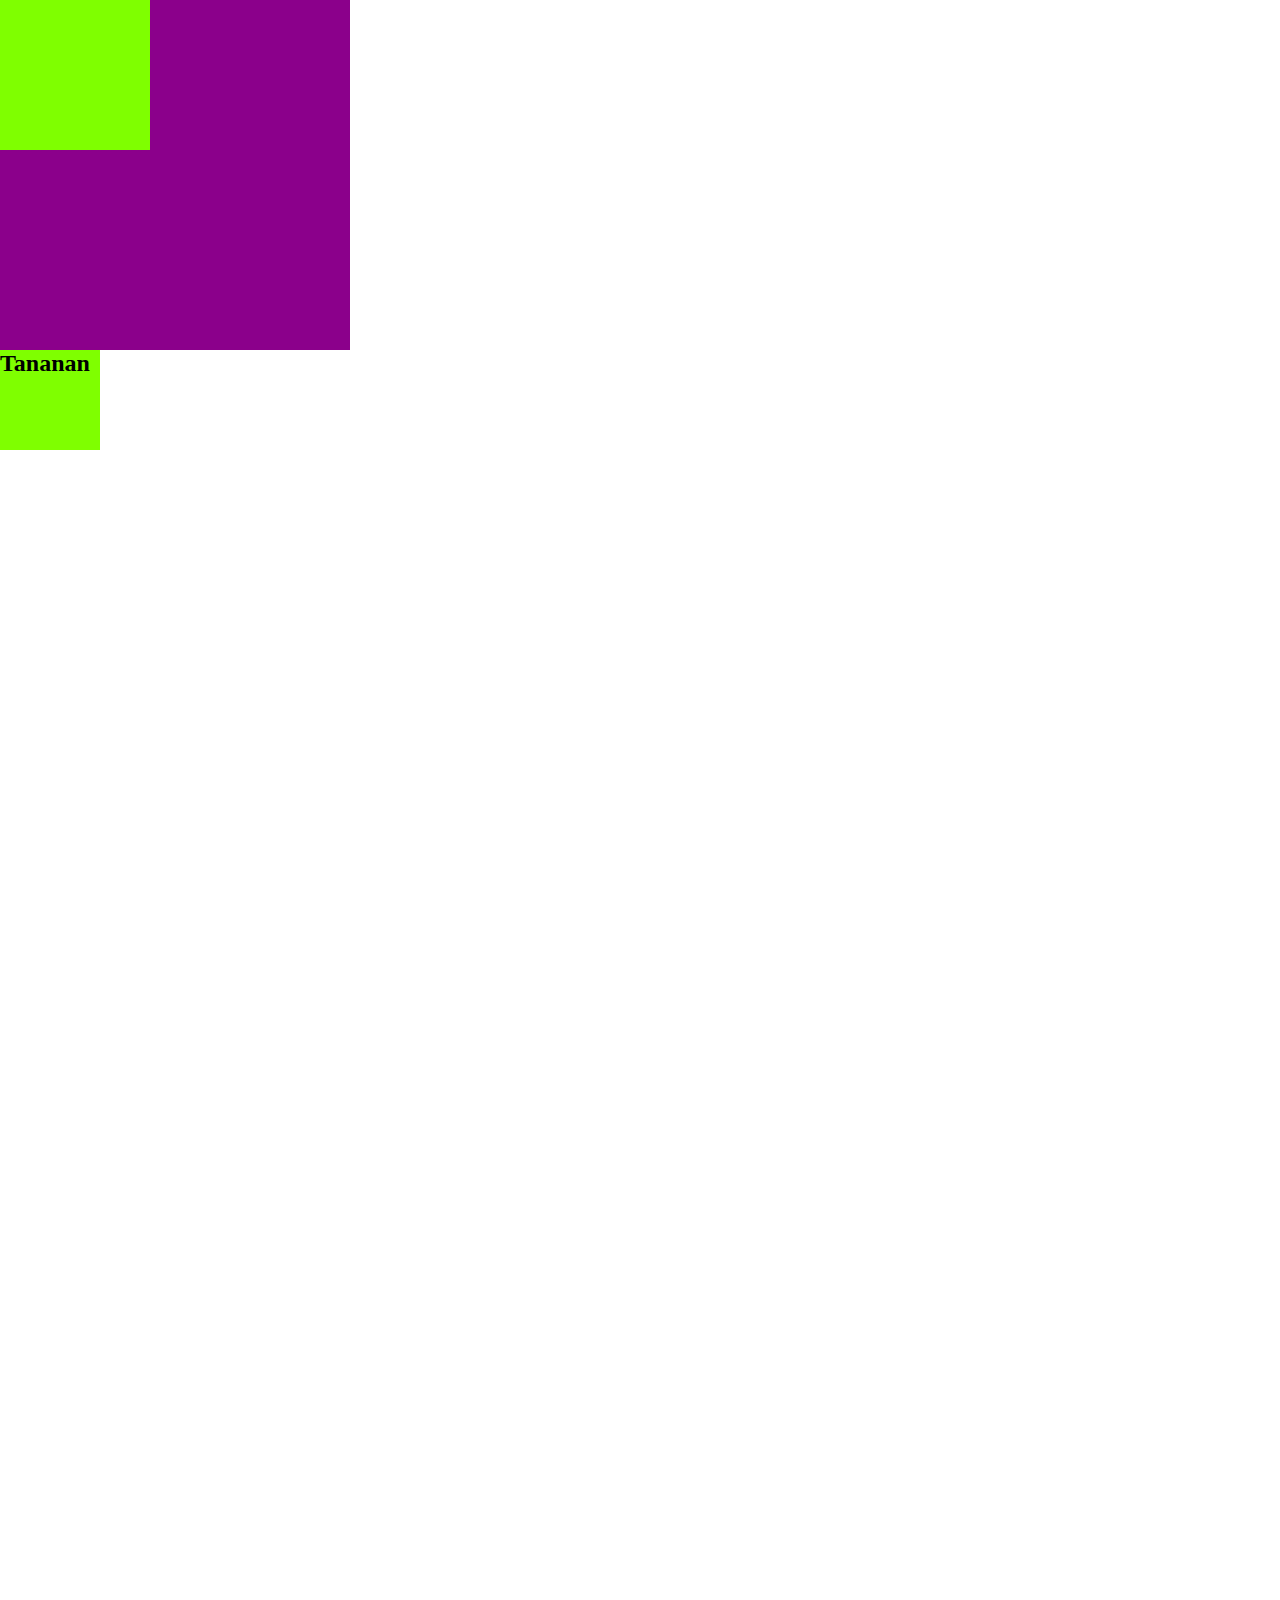
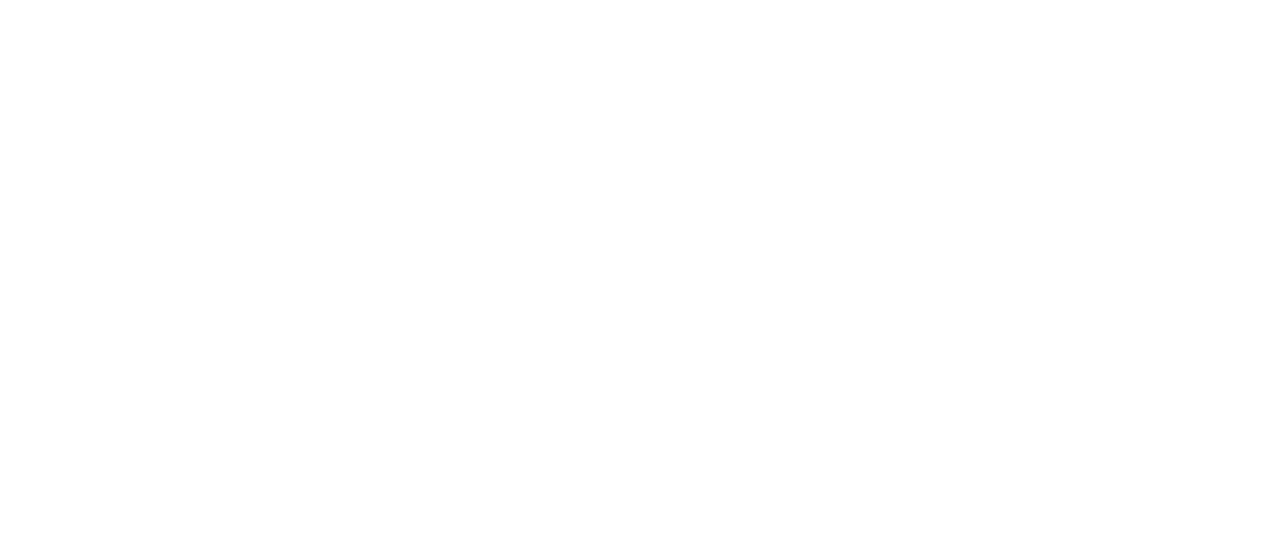
<file: index.html>
<!DOCTYPE html>
<html lang="pt-br">

<head>
    <meta charset="UTF-8">
    <meta http-equiv="X-UA-Compatible" content="IE=edge">
    <meta name="viewport" content="width=device-width, initial-scale=1.0">
    <title>!Important</title>
    <link rel="stylesheet" href="style.css">
</head>

<body>
    <!-- <h1> !Important da prioridade para uma propriedade, ignorando a proxima mudança.</h1> -->

    <div class="div-dad">
        <div class="div-son">

        </div>
    </div>
    <div class="tananan">
        <h2>Tananan</h2>

    </div>
</body>
<style>
    h1 {
        color: brown !important;
        color: cornflowerblue;
        font-weight: 800;
    }
</style>

</html>
</file>
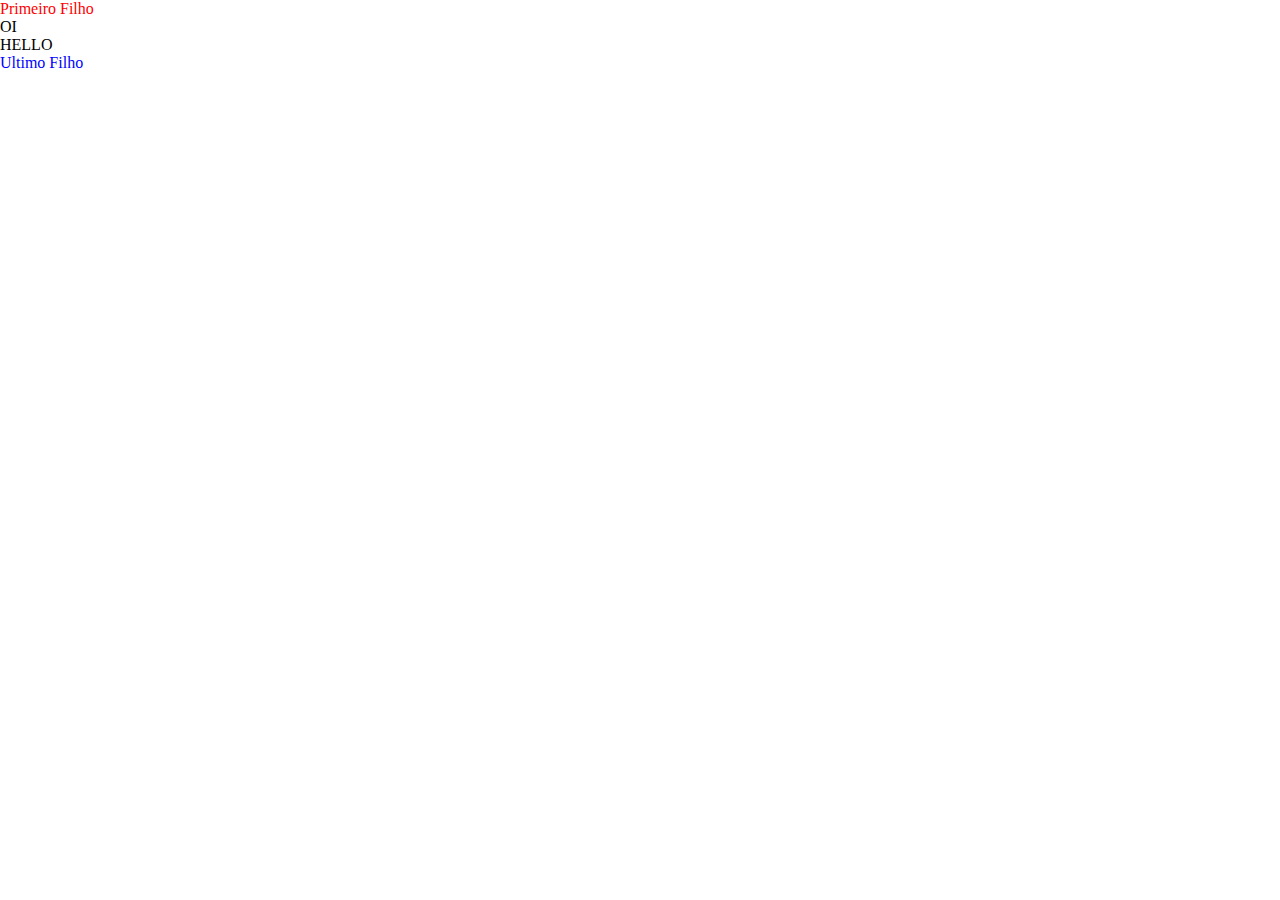
<file: Pseudo Classes/index.html>
<!DOCTYPE html>
<html lang="en">

<head>
    <meta charset="UTF-8">
    <meta http-equiv="X-UA-Compatible" content="IE=edge">
    <meta name="viewport" content="width=device-width, initial-scale=1.0">
    <title>Pseudo Classes</title>
    <link rel="stylesheet" href="style.css">
</head>

<body>

    <!-- <a href="https://nodejs.org/en">Link Boladao</a>
<input class="check" type="CheckBox">CheckBox</a>
<input class="text" type="text">
<input class="read" value="Esse é o meu Input" readonly> -->
    <!-- <span>Olá</span>
    <span>Tudo Bem?</span> -->

    <!-- <div class="container">Minha Div</div> -->

    <ul>
        <li>Primeiro Filho</li>
        <li>OI</li>
        <li>HELLO</li>
        <li>Ultimo Filho</li>
    </ul>

</body>

</html>
</file>
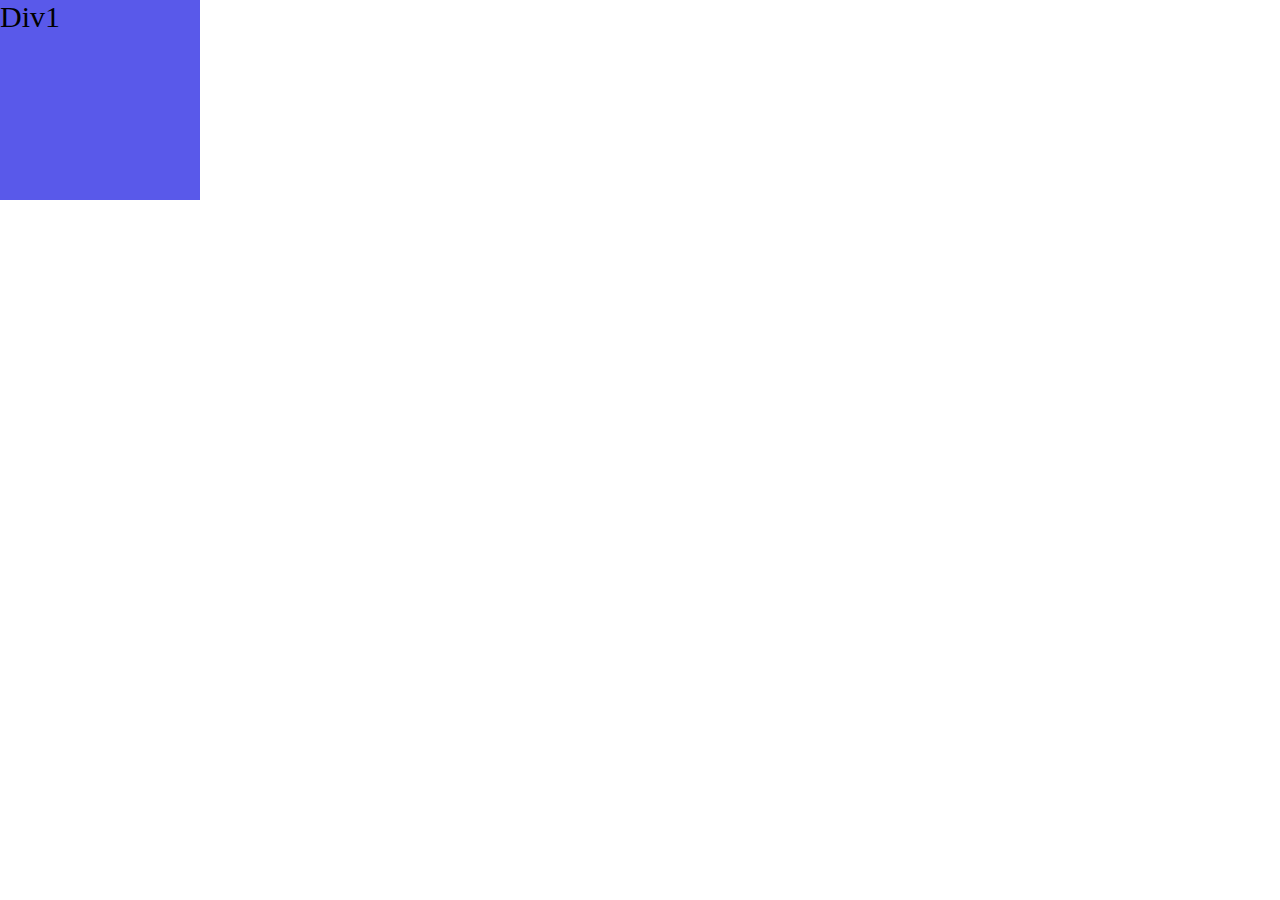
<file: Responsividade/index.html>
<!DOCTYPE html>
<html lang="pt-br">
<head>
    <meta charset="UTF-8">
    <meta http-equiv="X-UA-Compatible" content="IE=edge">
    <meta name="viewport" content="width=device-width, initial-scale=1.0">
    <title>Responsividade</title>
    <link rel="stylesheet" href="style.css">
</head>
<body>
    <div>Div1</div>
    
</body>
</html>
</file>
<file: style.css>
/* position: static (padrão) -Não aceita valores de top, bottom, right e left */
/* position: fixed -Fixa o elemento na tela*/
/* position: sticky -Age como um adesivo, fixa o elemento só onde eu determinar */
/* position: relative -posição relativa a posição inicial dele */
/* position: absolute -posição absoluta(fixa) a algum elemento ou a pagina*/
                /* -SE não tiver pai / pai for static -> posiciona referente a pagina
                   -SE o pai NÃO for static -> Posiciona referente ao pai */

    /* PROPRIEDADES:
        -TOP
        -BOTTOM
        -LEFT
        -RIGHT
 */

* {
    margin: 0;
    padding: 0;
    box-sizing: border-box;
    height: 200vh;
    width: 200vw;
}

.div-dad {
    height: 350px;
    width: 350px;
    background-color: darkmagenta;
}

.div-son {
    height: 150px;
    width: 150px;
    background-color: chartreuse ; 
}
.tananan{
    height: 100px;
    width: 100px;
    background-color: chartreuse;
}
</file>
<file: Pseudo Classes/style.css>
* {
    margin: 0;
    padding: 0;
    box-sizing: border-box;
}

/* a:active{
    color: rgb(15, 98, 232);
} */

/* a:visited{

color: rgb(31, 31, 30);
} */

/* a:hover{
    color: crimson;
}

input:checked{
width: 50px;
height: 50px;
} */

/* .text:focus {
    border: 1px solid red;
    outline: none;
}

.read:read-only {
    border: 1px solid red;
    outline: none;
}

.container{
    width: 100px;
    height: 100px;
    background-color: yellow;
}

.container:empty{
    background: blue;
} */

/* span:first-of-type{
    color: blue;
}
span:last-of-type{
    color:red;
} */

li:first-child{
    color: red;
}
li:last-child{
    color: blue;
}
</file>
<file: Responsividade/style.css>
* {
    margin: 0;
    padding: 0;
    box-sizing: border-box;
}

div {
    background-color: rgb(89, 89, 234);
    width: 200px;
    height: 200px;
    font-size: 30px;

}

@media (max-width: 600px){
    div {
        background: red;
        width: 300px;
        height: 300px;
    }
}
</file>
